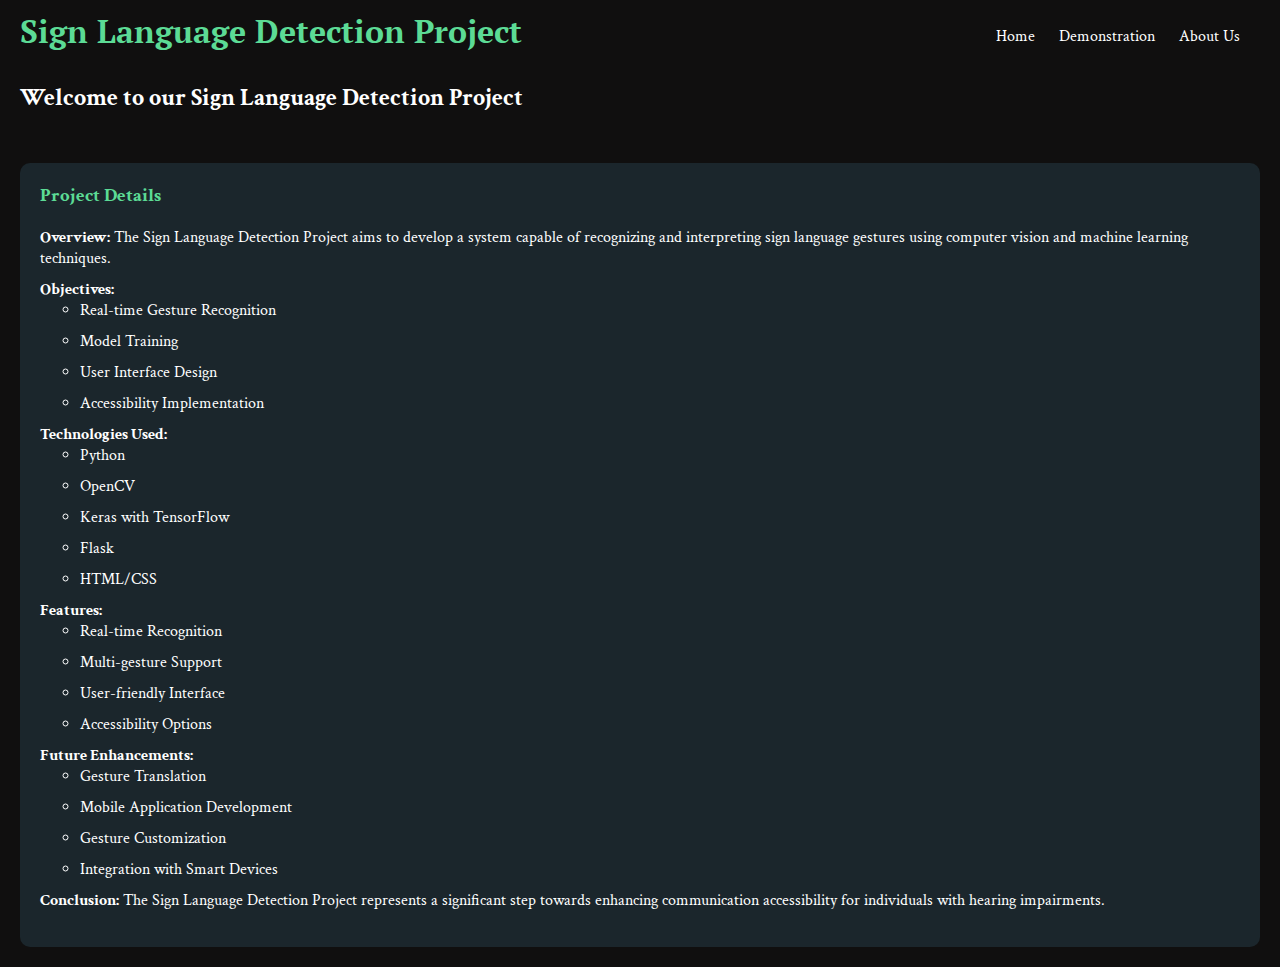
<file: templates/index.html>
<!DOCTYPE html>
<html lang="en">
<head>
    <meta charset="UTF-8">
    <meta name="viewport" content="width=device-width, initial-scale=1.0">
    <title>Sign Language Detection Project</title>
    <link rel="preconnect" href="https://fonts.googleapis.com">
    <link rel="preconnect" href="https://fonts.gstatic.com" crossorigin>
    <link href="https://fonts.googleapis.com/css2?family=Crimson+Text:ital,wght@0,400;0,600;0,700;1,400;1,600;1,700&display=swap" rel="stylesheet">
    <style>
        body {
            font-family: 'Crimson Text', serif;
            background-color: #100F0F;
            color: #FFFFFF;
            margin: 0;
            padding: 0;
        }
        header {
            padding: 10px 20px;
            display: flex;
            justify-content: space-between;
            align-items: center;
        }
        header h1 {
            margin: 0;
            font-family: 'PT Serif', serif;
        }
        nav {
            margin-top: 10px;
        }
        nav a {
            color: #FFFFFF;
            text-decoration: none;
            margin-right: 20px;
            transition: color 0.3s ease, transform 0.3s ease, box-shadow 0.3s ease;
            font-family: 'Crimson Text', serif;
            font-weight: 400;
            border-radius: 5%;
        }
        nav a:hover {
            text-decoration: none;
            color: #5CDB95;
            box-shadow: 0px 5px 10px rgba(0, 0, 0, 0.3);
            transform: translateY(-3px); /* Uplift on hover */
        }
        .container {
            margin: 20px;
        }
        .project-details {
            background-color: #1B262C;
            padding: 20px;
            border-radius: 10px;
            margin-top: 50px;
        }
        .project-details h3 {
            color: #5CDB95;
            margin-top: 0;
        }
        .feature-list {
            list-style-type: none;
            padding: 0;
        }
        .feature-list li {
            margin-bottom: 10px;
        }
    </style>
    <link rel="preconnect" href="https://fonts.googleapis.com">
    <link rel="preconnect" href="https://fonts.gstatic.com" crossorigin>
    <link href="https://fonts.googleapis.com/css2?family=Crimson+Text:ital,wght@0,400;0,600;0,700;1,400;1,600;1,700&family=PT+Serif:ital,wght@0,400;0,700;1,400;1,700&display=swap" rel="stylesheet">
</head>
<body>
    <header>
        <h1 style="color: #5CDB95;">Sign Language Detection Project</h1>
        <nav>
            <a href="/">Home</a>
            <a href="/demonstration">Demonstration</a>
            <a href="/about_us">About Us</a>
        </nav>
    </header>

    <div class="container">
        <h2>Welcome to our Sign Language Detection Project</h2>
     

        <div class="project-details">
            <h3>Project Details</h3>
            <ul class="feature-list">
                <li><strong>Overview:</strong> The Sign Language Detection Project aims to develop a system capable of recognizing and interpreting sign language gestures using computer vision and machine learning techniques.</li>
                <li><strong>Objectives:</strong>
                    <ul>
                        <li>Real-time Gesture Recognition</li>
                        <li>Model Training</li>
                        <li>User Interface Design</li>
                        <li>Accessibility Implementation</li>
                    </ul>
                </li>
                <li><strong>Technologies Used:</strong>
                    <ul>
                        <li>Python</li>
                        <li>OpenCV</li>
                        <li>Keras with TensorFlow</li>
                        <li>Flask</li>
                        <li>HTML/CSS</li>
                    </ul>
                </li>
                <li><strong>Features:</strong>
                    <ul>
                        <li>Real-time Recognition</li>
                        <li>Multi-gesture Support</li>
                        <li>User-friendly Interface</li>
                        <li>Accessibility Options</li>
                    </ul>
                </li>
                <li><strong>Future Enhancements:</strong>
                    <ul>
                        <li>Gesture Translation</li>
                        <li>Mobile Application Development</li>
                        <li>Gesture Customization</li>
                        <li>Integration with Smart Devices</li>
                    </ul>
                </li>
                <li><strong>Conclusion:</strong> The Sign Language Detection Project represents a significant step towards enhancing communication accessibility for individuals with hearing impairments.</li>
            </ul>
        </div>
    </div>
</body>
</html>
</file>
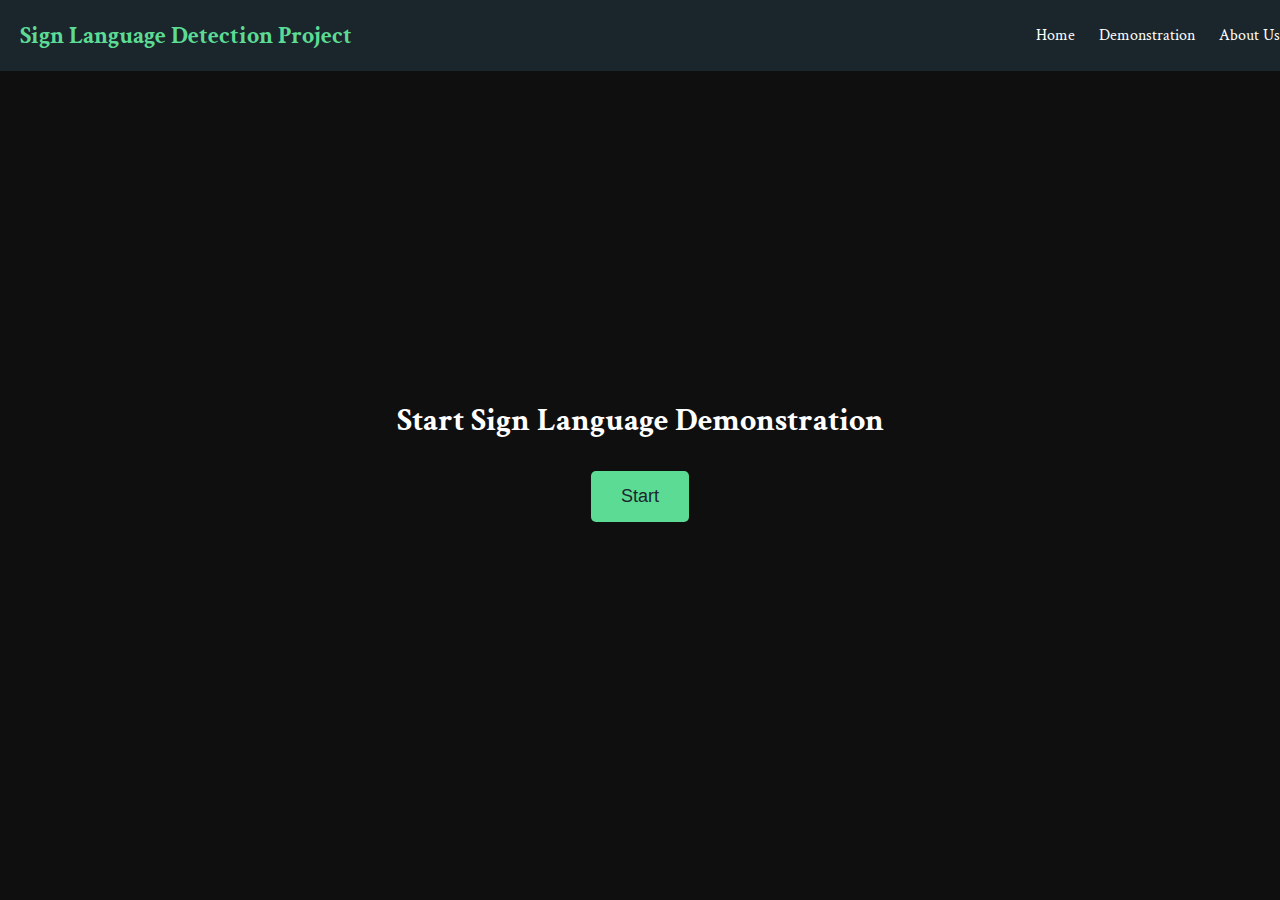
<file: templates/demonstration.html>
<!DOCTYPE html>
<html lang="en">
<head>
    <meta charset="UTF-8">
    <meta name="viewport" content="width=device-width, initial-scale=1.0">
    <title>Demonstration | Sign Language Detection Project</title>
    <link rel="preconnect" href="https://fonts.googleapis.com">
    <link rel="preconnect" href="https://fonts.gstatic.com" crossorigin>
    <link href="https://fonts.googleapis.com/css2?family=Crimson+Text:ital,wght@0,400;0,600;0,700;1,400;1,600;1,700&display=swap" rel="stylesheet">
    <style>
        body {
            font-family: 'Crimson Text', serif;
            background-color: #100F0F;
            color: #FFFFFF;
            margin: 0;
            padding: 0;
            display: flex;
            justify-content: center;
            align-items: center;
            height: 100vh;
        }
        .container {
            text-align: center;
        }
        h1 {
            margin-bottom: 30px;
        }
        button {
            background-color: #5CDB95;
            color: #1B262C;
            border: none;
            padding: 15px 30px;
            font-size: 18px;
            cursor: pointer;
            border-radius: 5px;
            transition: background-color 0.3s ease;
        }
        button:hover {
            background-color: #379683;
        }
        header {
            position: fixed;
            top: 0;
            left: 0;
            width: 100%;
            background-color: #1B262C;
            padding: 20px;
            display: flex;
            justify-content: space-between;
            align-items: center;
            z-index: 1000;
        }
        header h1 {
            margin: 0;
            font-size: 24px;
            color: #5CDB95;
        }
        header nav {
            color: #FFFFFF;
        }
        header nav a {
            color: #FFFFFF;
            text-decoration: none;
            margin-right: 20px;
            transition: color 0.3s ease;
        }
        header nav a:hover {
            color: #5CDB95;
        }
    </style>
</head>
<body>
    <header>
        <h1>Sign Language Detection Project</h1>
        <nav>
            <a href="/">Home</a>
            <a href="/demonstration">Demonstration</a>
            <a href="/about_us">About Us</a>
        </nav>
    </header>

    <div class="container">
        <h1>Start Sign Language Demonstration</h1>
        <button onclick="startDemonstration()">Start</button>
    </div>

    <script>
        function startDemonstration() {
            window.location.href = "/video_feed";
        }
    </script>
</body>
</html>
</file>
